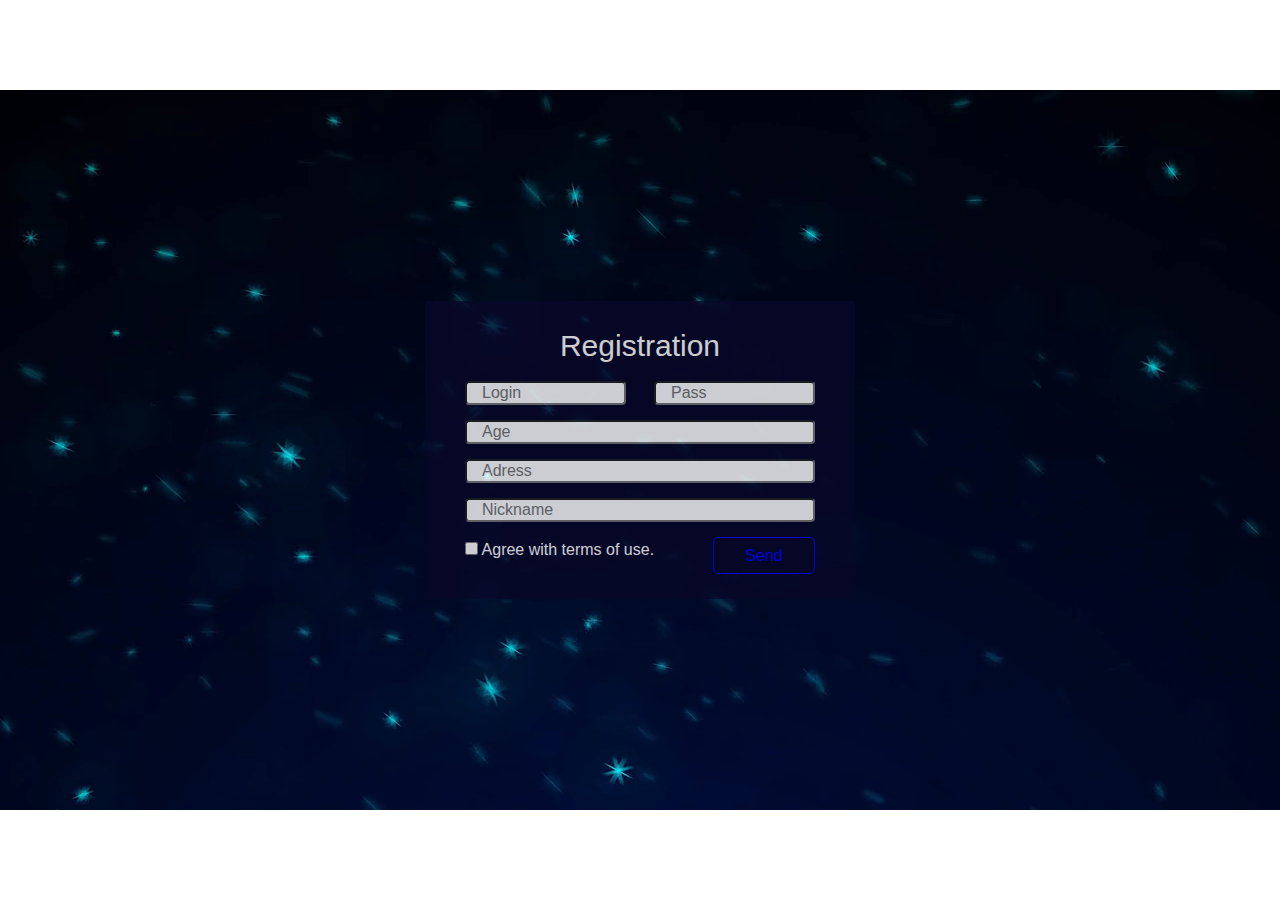
<file: index.html>
<!DOCTYPE html>
<html lang="en">

<head>
  <meta charset="UTF-8">
  <meta http-equiv="X-UA-Compatible" content="IE=edge">
  <meta name="viewport" content="width=device-width, initial-scale=1.0">
  <link rel="stylesheet" href="style/style.css">
  <script src="app.js"></script>
  <title>Registartion</title>
</head>

<body>
  <main>
    <section class="registration">
      <video src="bg_video/registration_bg.mp4" autoplay muted loop class="registration__video-bg"></video>
      <form>
        <h1>Registration</h1>

        <div>
        <input type="text" placeholder="Login" id="login">
        <input type="password" placeholder="Pass" id="pass">
      </div>
        <input type="text" placeholder="Age" id="age">
        <input type="text" placeholder="Adress" id="adress">
        <input type="text" placeholder="Nickname" id="nick">
        <div>
          <p> <input type="checkbox"> Agree with terms of use.</p>
        
        <a href="index1.html" onclick="registrationInputs();">Send</a>
      </div>
      </form>
      
    </section>
  </main>
</body>

</html>
</file>
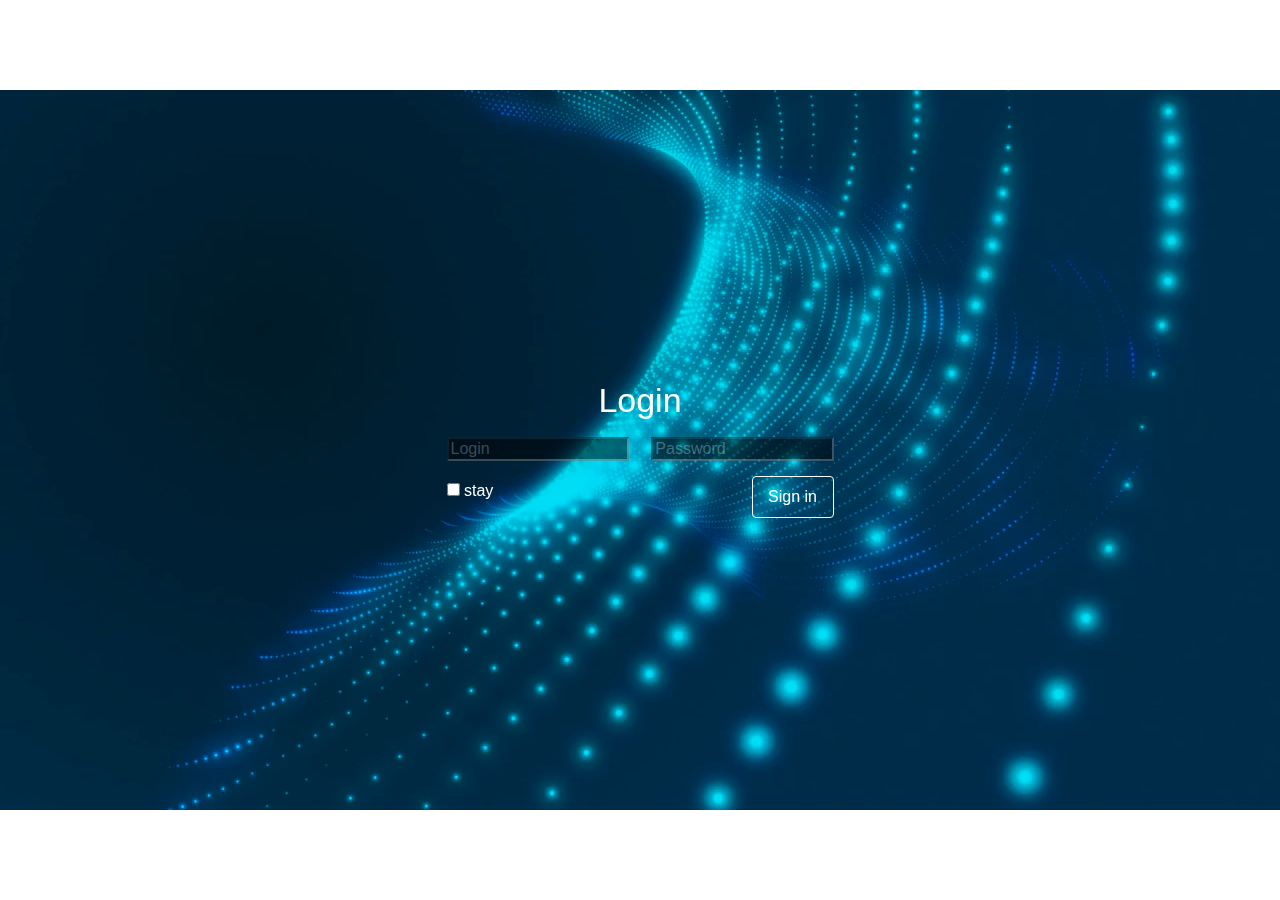
<file: index1.html>
<!DOCTYPE html>
<html lang="en">

<head>
  <meta charset="UTF-8">
  <meta http-equiv="X-UA-Compatible" content="IE=edge">
  <meta name="viewport" content="width=device-width, initial-scale=1.0">
  <link rel="stylesheet" href="style/style.css">
  <title>Login</title>
</head>

<body>
  <main>
    <section class="login">
      <video src="bg_video/login_bg.mp4" autoplay mooted loop class="login__video-bg"></video>
      <form action="">
        <h1>Login</h1>
        <div class="inputs">
          <input type="text" placeholder="Login">
          <input type="password" placeholder="Password">
        </div>
        <div>
          <p><input type="checkbox"> stay</p>
          <a href="index2.html">Sign in</a>
        </div>
      </form>
    </section>
  </main>
</body>

</html>
</file>
<file: style/style.css>
/* http://meyerweb.com/eric/tools/css/reset/
   v2.0-modified | 20110126
   License: none (public domain)
*/
html, body, div, span, applet, object, iframe,
h1, h2, h3, h4, h5, h6, p, blockquote, pre,
a, abbr, acronym, address, big, cite, code,
del, dfn, em, img, ins, kbd, q, s, samp,
small, strike, strong, sub, sup, tt, var,
b, u, i, center,
dl, dt, dd, ol, ul, li,
fieldset, form, label, legend,
table, caption, tbody, tfoot, thead, tr, th, td,
article, aside, canvas, details, embed,
figure, figcaption, footer, header, hgroup,
menu, nav, output, ruby, section, summary,
time, mark, audio, video {
  margin: 0;
  padding: 0;
  border: 0;
  font-size: 100%;
  font: inherit;
  vertical-align: baseline;
}

/* make sure to set some focus styles for accessibility */
:focus {
  outline: 0;
}

/* HTML5 display-role reset for older browsers */
article, aside, details, figcaption, figure,
footer, header, hgroup, menu, nav, section {
  display: block;
}

body {
  line-height: 1;
}

ol, ul {
  list-style: none;
}

blockquote, q {
  quotes: none;
}

blockquote:before, blockquote:after,
q:before, q:after {
  content: "";
  content: none;
}

table {
  border-collapse: collapse;
  border-spacing: 0;
}

input[type=search]::-webkit-search-cancel-button,
input[type=search]::-webkit-search-decoration,
input[type=search]::-webkit-search-results-button,
input[type=search]::-webkit-search-results-decoration {
  -webkit-appearance: none;
  -moz-appearance: none;
}

input[type=search] {
  -webkit-appearance: none;
  -moz-appearance: none;
  -webkit-box-sizing: content-box;
  box-sizing: content-box;
}

textarea {
  overflow: auto;
  vertical-align: top;
  resize: vertical;
}

/**
 * Correct `inline-block` display not defined in IE 6/7/8/9 and Firefox 3.
 */
audio,
canvas,
video {
  display: inline-block;
  *display: inline;
  *zoom: 1;
  max-width: 100%;
}

/**
 * Prevent modern browsers from displaying `audio` without controls.
 * Remove excess height in iOS 5 devices.
 */
audio:not([controls]) {
  display: none;
  height: 0;
}

/**
 * Address styling not present in IE 7/8/9, Firefox 3, and Safari 4.
 * Known issue: no IE 6 support.
 */
[hidden] {
  display: none;
}

/**
 * 1. Correct text resizing oddly in IE 6/7 when body `font-size` is set using
 *    `em` units.
 * 2. Prevent iOS text size adjust after orientation change, without disabling
 *    user zoom.
 */
html {
  font-size: 100%;
  /* 1 */
  -webkit-text-size-adjust: 100%;
  /* 2 */
  -ms-text-size-adjust: 100%;
  /* 2 */
}

/**
 * Address `outline` inconsistency between Chrome and other browsers.
 */
a:focus {
  outline: thin dotted;
}

/**
 * Improve readability when focused and also mouse hovered in all browsers.
 */
a:active,
a:hover {
  outline: 0;
}

/**
 * 1. Remove border when inside `a` element in IE 6/7/8/9 and Firefox 3.
 * 2. Improve image quality when scaled in IE 7.
 */
img {
  border: 0;
  /* 1 */
  -ms-interpolation-mode: bicubic;
  /* 2 */
}

/**
 * Address margin not present in IE 6/7/8/9, Safari 5, and Opera 11.
 */
figure {
  margin: 0;
}

/**
 * Correct margin displayed oddly in IE 6/7.
 */
form {
  margin: 0;
}

/**
 * Define consistent border, margin, and padding.
 */
fieldset {
  border: 1px solid #c0c0c0;
  margin: 0 2px;
  padding: 0.35em 0.625em 0.75em;
}

/**
 * 1. Correct color not being inherited in IE 6/7/8/9.
 * 2. Correct text not wrapping in Firefox 3.
 * 3. Correct alignment displayed oddly in IE 6/7.
 */
legend {
  border: 0;
  /* 1 */
  padding: 0;
  white-space: normal;
  /* 2 */
  *margin-left: -7px;
  /* 3 */
}

/**
 * 1. Correct font size not being inherited in all browsers.
 * 2. Address margins set differently in IE 6/7, Firefox 3+, Safari 5,
 *    and Chrome.
 * 3. Improve appearance and consistency in all browsers.
 */
button,
input,
select,
textarea {
  font-size: 100%;
  /* 1 */
  margin: 0;
  /* 2 */
  vertical-align: baseline;
  /* 3 */
  *vertical-align: middle;
  /* 3 */
}

/**
 * Address Firefox 3+ setting `line-height` on `input` using `!important` in
 * the UA stylesheet.
 */
button,
input {
  line-height: normal;
}

/**
 * Address inconsistent `text-transform` inheritance for `button` and `select`.
 * All other form control elements do not inherit `text-transform` values.
 * Correct `button` style inheritance in Chrome, Safari 5+, and IE 6+.
 * Correct `select` style inheritance in Firefox 4+ and Opera.
 */
button,
select {
  text-transform: none;
}

/**
 * 1. Avoid the WebKit bug in Android 4.0.* where (2) destroys native `audio`
 *    and `video` controls.
 * 2. Correct inability to style clickable `input` types in iOS.
 * 3. Improve usability and consistency of cursor style between image-type
 *    `input` and others.
 * 4. Remove inner spacing in IE 7 without affecting normal text inputs.
 *    Known issue: inner spacing remains in IE 6.
 */
button,
html input[type=button],
input[type=reset],
input[type=submit] {
  -webkit-appearance: button;
  /* 2 */
  cursor: pointer;
  /* 3 */
  *overflow: visible;
  /* 4 */
}

/**
 * Re-set default cursor for disabled elements.
 */
button[disabled],
html input[disabled] {
  cursor: default;
}

/**
 * 1. Address box sizing set to content-box in IE 8/9.
 * 2. Remove excess padding in IE 8/9.
 * 3. Remove excess padding in IE 7.
 *    Known issue: excess padding remains in IE 6.
 */
input[type=checkbox],
input[type=radio] {
  -webkit-box-sizing: border-box;
          box-sizing: border-box;
  /* 1 */
  padding: 0;
  /* 2 */
  *height: 13px;
  /* 3 */
  *width: 13px;
  /* 3 */
}

/**
 * 1. Address `appearance` set to `searchfield` in Safari 5 and Chrome.
 * 2. Address `box-sizing` set to `border-box` in Safari 5 and Chrome
 *    (include `-moz` to future-proof).
 */
input[type=search] {
  -webkit-appearance: textfield;
  /* 1 */
  -webkit-box-sizing: content-box;
  /* 2 */
  box-sizing: content-box;
}

/**
 * Remove inner padding and search cancel button in Safari 5 and Chrome
 * on OS X.
 */
input[type=search]::-webkit-search-cancel-button,
input[type=search]::-webkit-search-decoration {
  -webkit-appearance: none;
}

/**
 * Remove inner padding and border in Firefox 3+.
 */
button::-moz-focus-inner,
input::-moz-focus-inner {
  border: 0;
  padding: 0;
}

/**
 * 1. Remove default vertical scrollbar in IE 6/7/8/9.
 * 2. Improve readability and alignment in all browsers.
 */
textarea {
  overflow: auto;
  /* 1 */
  vertical-align: top;
  /* 2 */
}

/**
 * Remove most spacing between table cells.
 */
table {
  border-collapse: collapse;
  border-spacing: 0;
}

html,
button,
input,
select,
textarea {
  color: #222;
}

::-moz-selection {
  background: #b3d4fc;
  text-shadow: none;
}

::selection {
  background: #b3d4fc;
  text-shadow: none;
}

img {
  vertical-align: middle;
}

fieldset {
  border: 0;
  margin: 0;
  padding: 0;
}

textarea {
  resize: vertical;
}

.chromeframe {
  margin: 0.2em 0;
  background: #ccc;
  color: #000;
  padding: 0.2em 0;
}

.registration {
  display: -webkit-box;
  display: -ms-flexbox;
  display: flex;
  -webkit-box-orient: vertical;
  -webkit-box-direction: normal;
      -ms-flex-direction: column;
          flex-direction: column;
  -webkit-box-align: center;
      -ms-flex-align: center;
          align-items: center;
  -webkit-box-pack: center;
      -ms-flex-pack: center;
          justify-content: center;
  height: 100vh;
}
.registration__video-bg {
  position: absolute;
  min-width: 100%;
  min-height: 100%;
  z-index: -1;
}
.registration h1 {
  color: white;
  font-size: 30px;
  margin-bottom: 15px;
  margin: 20px auto;
}
.registration form {
  width: 350px;
  padding: 10px 40px 25px;
  display: -webkit-box;
  display: -ms-flexbox;
  display: flex;
  -webkit-box-orient: vertical;
  -webkit-box-direction: normal;
      -ms-flex-direction: column;
          flex-direction: column;
  background-color: #080829;
  opacity: 0.8;
}
.registration form #login {
  width: 40%;
}
.registration form #pass {
  width: 40%;
}
.registration form input {
  margin-bottom: 15px;
  padding-left: 15px;
  border-radius: 4px;
}
.registration form input:focus {
  background-color: #f2ece5;
}
.registration form div {
  color: white;
  display: -webkit-box;
  display: -ms-flexbox;
  display: flex;
  -webkit-box-pack: justify;
      -ms-flex-pack: justify;
          justify-content: space-between;
  -webkit-box-align: center;
      -ms-flex-align: center;
          align-items: center;
}
.registration form a {
  color: blue;
  width: 100px;
  height: 35px;
  border: blue 1px solid;
  border-radius: 5px;
  display: -webkit-box;
  display: -ms-flexbox;
  display: flex;
  -webkit-box-align: center;
      -ms-flex-align: center;
          align-items: center;
  -webkit-box-pack: center;
      -ms-flex-pack: center;
          justify-content: center;
  text-decoration: none;
  -webkit-transition: 0.3s;
  transition: 0.3s;
}
.registration form a:hover {
  background-color: blue;
  color: white;
}

.login {
  width: 100%;
  height: 100vh;
  display: -webkit-box;
  display: -ms-flexbox;
  display: flex;
  -webkit-box-orient: vertical;
  -webkit-box-direction: normal;
      -ms-flex-direction: column;
          flex-direction: column;
  -webkit-box-align: center;
      -ms-flex-align: center;
          align-items: center;
  -webkit-box-pack: center;
      -ms-flex-pack: center;
          justify-content: center;
}
.login__video-bg {
  min-width: 100%;
  min-height: 100%;
  position: absolute;
  z-index: -1;
}
.login form {
  display: -webkit-box;
  display: -ms-flexbox;
  display: flex;
  -webkit-box-orient: vertical;
  -webkit-box-direction: normal;
      -ms-flex-direction: column;
          flex-direction: column;
  -webkit-box-align: center;
      -ms-flex-align: center;
          align-items: center;
}
.login form input {
  margin-bottom: 15px;
}
.login form .inputs input {
  width: 45%;
  opacity: 0.5;
  color: white;
  background-color: black;
}
.login form div {
  display: -webkit-box;
  display: -ms-flexbox;
  display: flex;
  -webkit-box-pack: justify;
      -ms-flex-pack: justify;
          justify-content: space-between;
  -webkit-box-align: center;
      -ms-flex-align: center;
          align-items: center;
  color: white;
  width: 90%;
}
.login form h1 {
  color: white;
  font-size: 34px;
  margin-bottom: 20px;
}
.login form a {
  color: white;
  border: white 1px solid;
  border-radius: 4px;
  width: 80px;
  height: 40px;
  display: -webkit-box;
  display: -ms-flexbox;
  display: flex;
  -webkit-box-pack: center;
      -ms-flex-pack: center;
          justify-content: center;
  -webkit-box-align: center;
      -ms-flex-align: center;
          align-items: center;
  text-decoration: none;
  -webkit-transition: 0.3s;
  transition: 0.3s;
}
.login form a:hover {
  background-color: #fff;
  color: black;
}

header {
  width: 100%;
  height: 100vh;
  font-family: "Bebas Neue", cursive;
}
header video {
  min-width: 100%;
  min-height: 100%;
  position: absolute;
  z-index: -1;
}
header nav {
  padding-top: 60px;
  display: -webkit-box;
  display: -ms-flexbox;
  display: flex;
  -webkit-box-orient: vertical;
  -webkit-box-direction: normal;
      -ms-flex-direction: column;
          flex-direction: column;
  -webkit-box-align: center;
      -ms-flex-align: center;
          align-items: center;
}
header nav h1 {
  color: white;
  font-size: 38px;
}
header nav .menu {
  display: -webkit-box;
  display: -ms-flexbox;
  display: flex;
  -webkit-box-pack: space-evenly;
      -ms-flex-pack: space-evenly;
          justify-content: space-evenly;
  margin-bottom: 100px;
  width: 100%;
}
header nav .menu a {
  text-decoration: none;
  color: white;
  font-size: 30px;
  -webkit-transition: 0.3s;
  transition: 0.3s;
}
header nav .menu a:hover {
  -webkit-transform: scale(1.2);
          transform: scale(1.2);
  color: aqua;
}

body {
  font-family: Arial, "Helvetica Neue", Helvetica, sans-serif;
}
</file>
